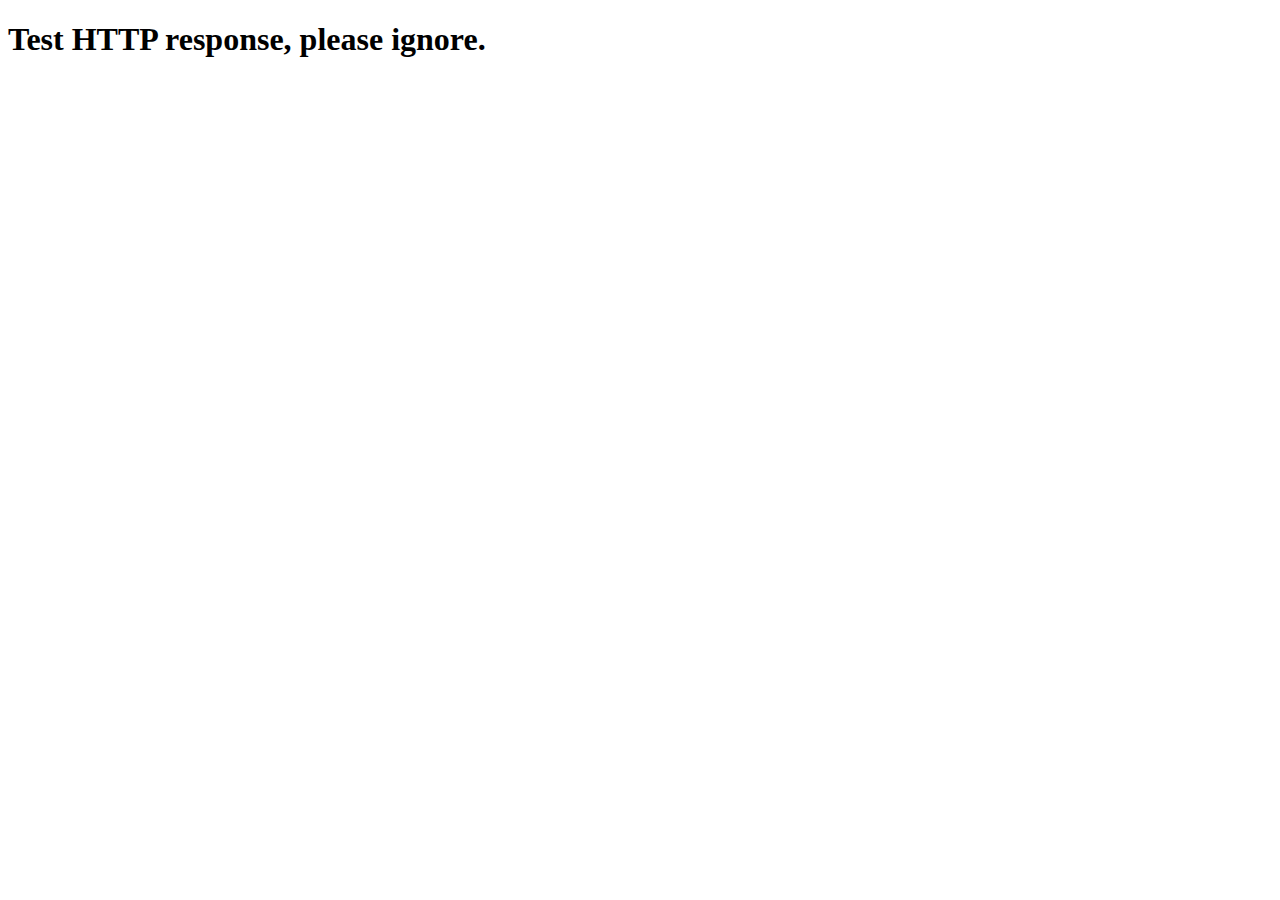
<file: html/index.html>
<!DOCTYPE html>
<html lang="en">

<head>
  <meta charset="utf-8">
  <title>Kevin Tung</title>
  <meta name="description" content="">
  <meta name="author" content="Kevin Tung">
  <link rel="stylesheet" href="/css/style.css">
  <meta name="viewport" content="width=device-width, initial-scale=1.0">
</head>

<body>
  <h1>
    Test HTTP response, please ignore.
  </h1>
</body>

<script>
</script>

</html>
</file>
<file: css/style.css>
p {
  font-family: "Roboto", Arial, sans-serif;
}
</file>
